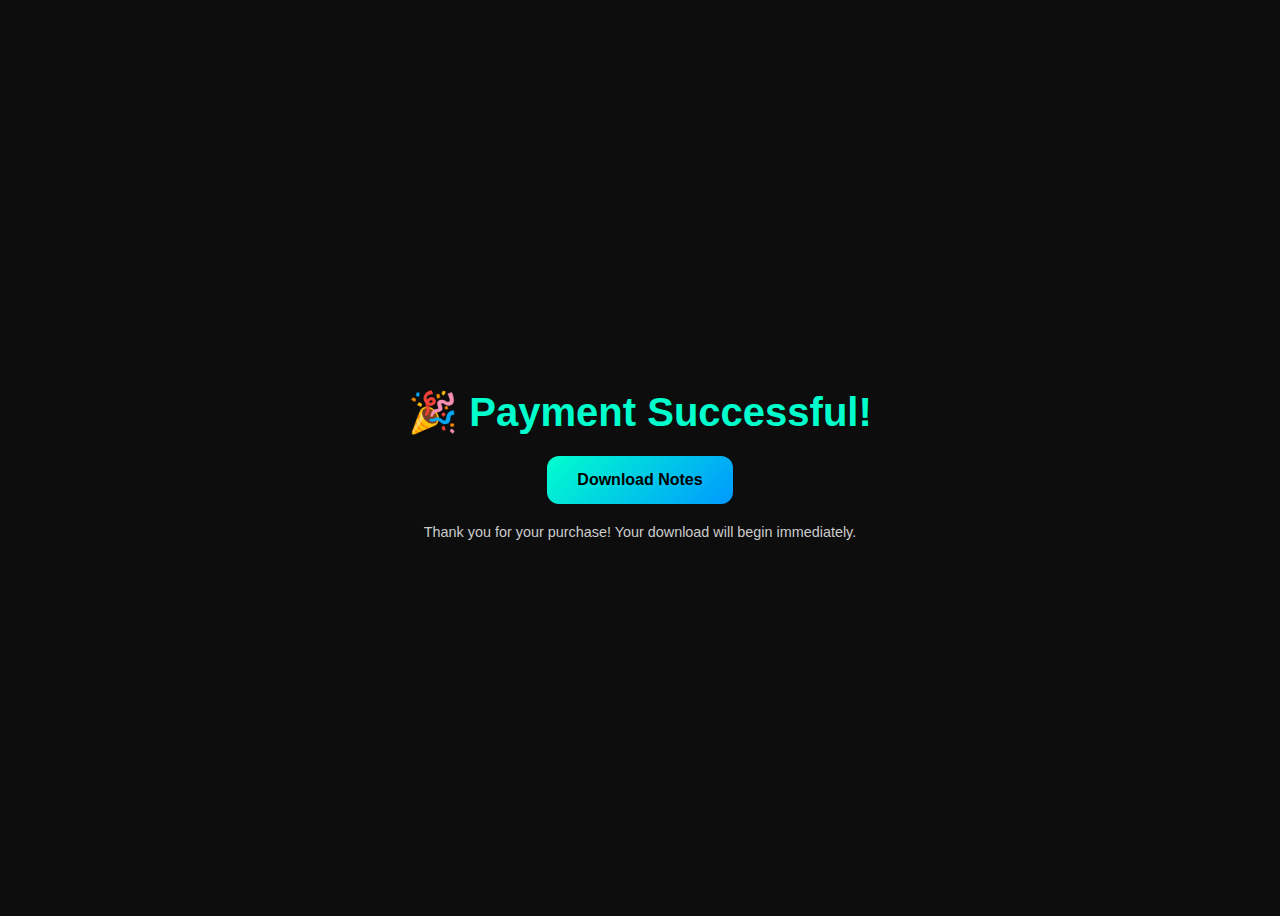
<file: success.chemistry.html>
<!DOCTYPE html>
<html lang="en">
<head>
  <meta charset="UTF-8" />
  <meta name="viewport" content="width=device-width, initial-scale=1.0"/>
  <title>Payment Successful</title>
  <style>
    body {
      background-color: #0d0d0d;
      font-family: 'Segoe UI', sans-serif;
      color: #00ffcc;
      display: flex;
      flex-direction: column;
      align-items: center;
      justify-content: center;
      height: 100vh;
      text-align: center;
    }

    h1 {
      font-size: 2.5rem;
      margin-bottom: 20px;
      animation: glow 1.5s infinite alternate;
    }

    @keyframes glow {
      from { text-shadow: 0 0 10px #00ffcc; }
      to { text-shadow: 0 0 20px #00ffff, 0 0 30px #00ffff; }
    }

    a.download-btn {
      background: linear-gradient(135deg, #00ffcc, #0099ff);
      padding: 15px 30px;
      color: #000;
      text-decoration: none;
      border-radius: 12px;
      font-weight: bold;
      transition: all 0.3s ease;
    }

    a.download-btn:hover {
      transform: scale(1.05);
      background: linear-gradient(135deg, #00cc99, #0077cc);
    }

    .note {
      margin-top: 20px;
      font-size: 0.9rem;
      color: #cccccc;
    }
  </style>
</head>
<body>

  <h1>🎉 Payment Successful!</h1>
  <a href="chemistry.vvi.pdf" class="download-btn" download>Download Notes</a>
  <p class="note">Thank you for your purchase! Your download will begin immediately.</p>

</body>
</html>
</file>
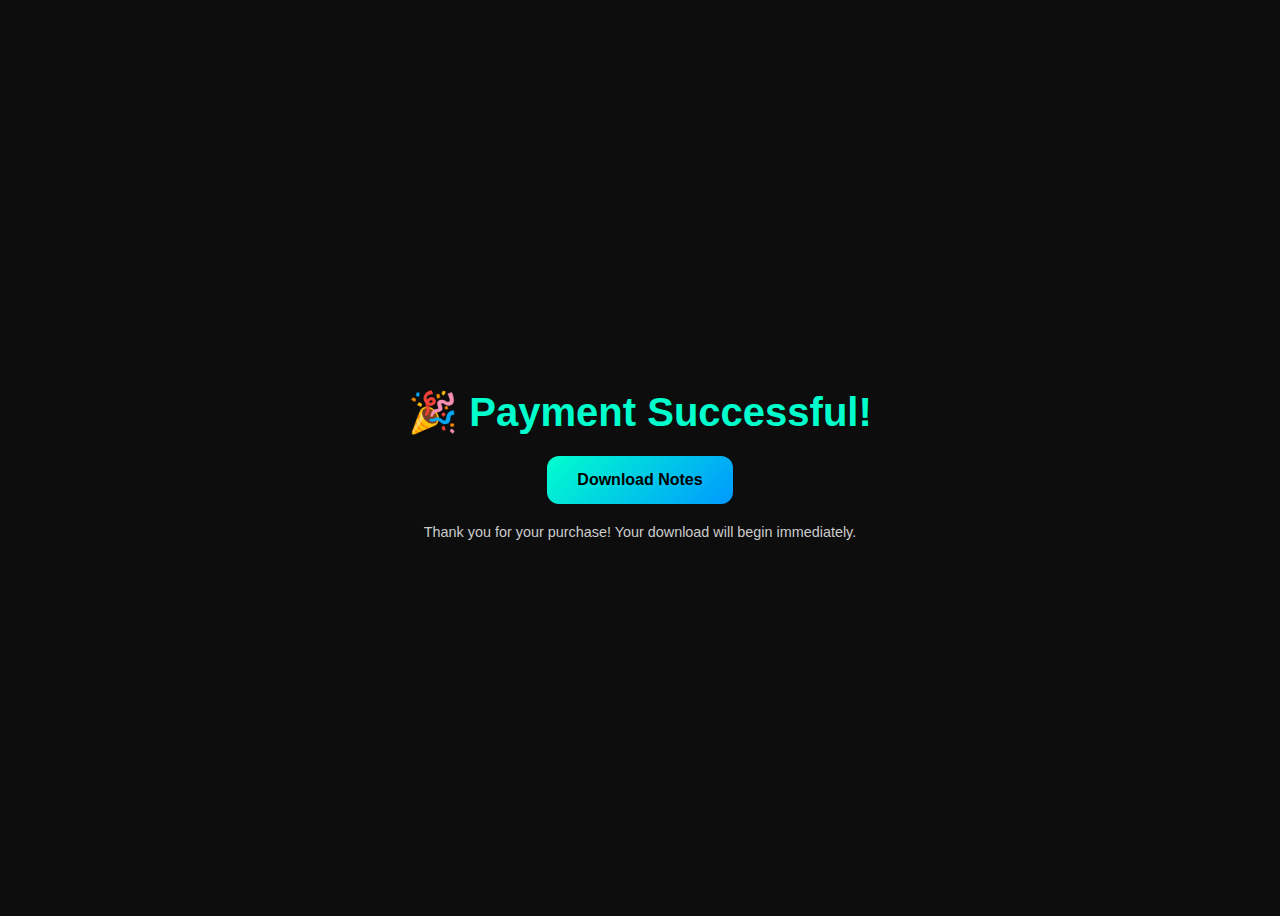
<file: success.math.html>
<!DOCTYPE html>
<html lang="en">
<head>
  <meta charset="UTF-8" />
  <meta name="viewport" content="width=device-width, initial-scale=1.0"/>
  <title>Payment Successful</title>
  <style>
    body {
      background-color: #0d0d0d;
      font-family: 'Segoe UI', sans-serif;
      color: #00ffcc;
      display: flex;
      flex-direction: column;
      align-items: center;
      justify-content: center;
      height: 100vh;
      text-align: center;
    }

    h1 {
      font-size: 2.5rem;
      margin-bottom: 20px;
      animation: glow 1.5s infinite alternate;
    }

    @keyframes glow {
      from { text-shadow: 0 0 10px #00ffcc; }
      to { text-shadow: 0 0 20px #00ffff, 0 0 30px #00ffff; }
    }

    a.download-btn {
      background: linear-gradient(135deg, #00ffcc, #0099ff);
      padding: 15px 30px;
      color: #000;
      text-decoration: none;
      border-radius: 12px;
      font-weight: bold;
      transition: all 0.3s ease;
    }

    a.download-btn:hover {
      transform: scale(1.05);
      background: linear-gradient(135deg, #00cc99, #0077cc);
    }

    .note {
      margin-top: 20px;
      font-size: 0.9rem;
      color: #cccccc;
    }
  </style>
</head>
<body>

  <h1>🎉 Payment Successful!</h1>
  <a href="math.vvi.pdf" class="download-btn" download>Download Notes</a>
  <p class="note">Thank you for your purchase! Your download will begin immediately.</p>

</body>
</html>
</file>
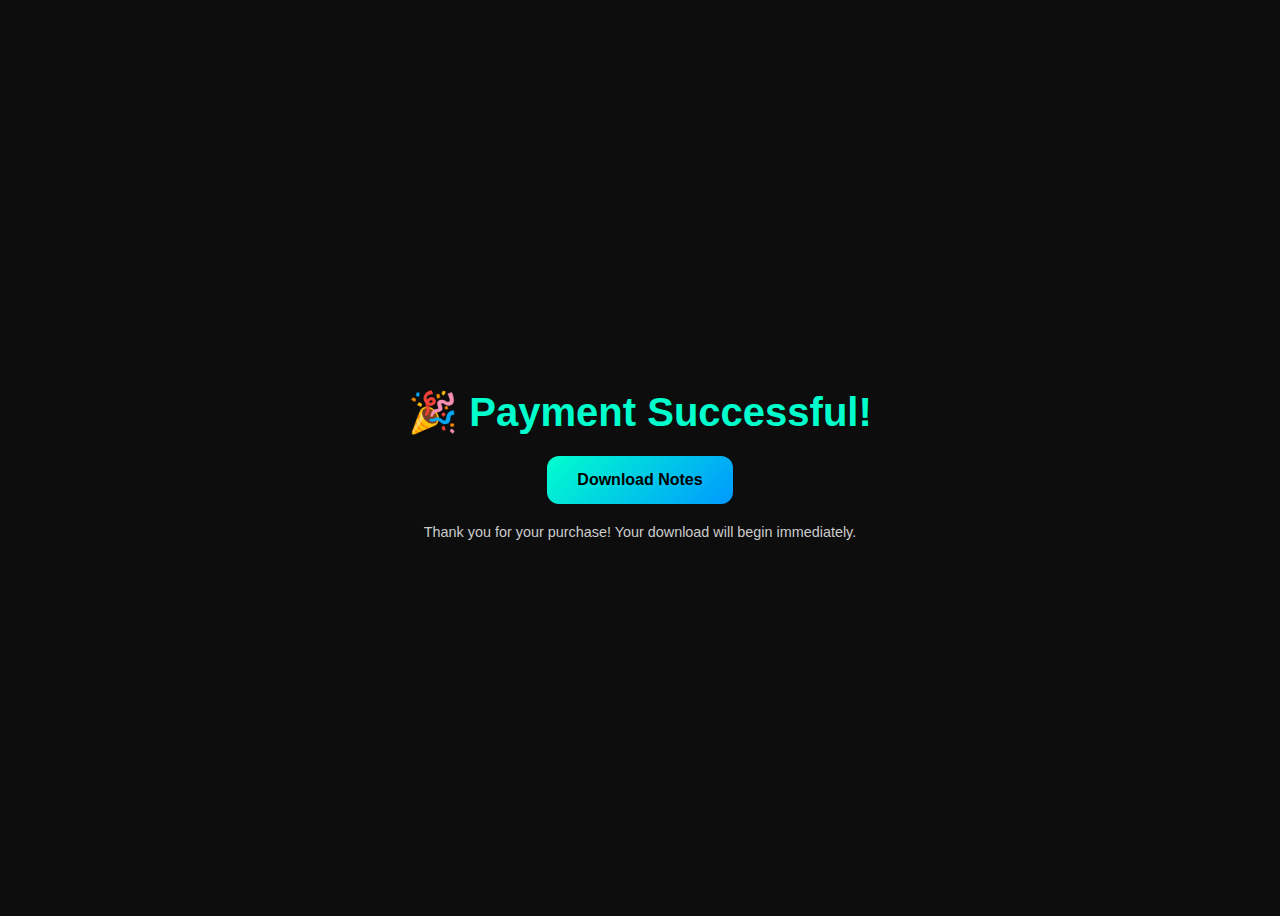
<file: success.physics.html>
<!DOCTYPE html>
<html lang="en">
<head>
  <meta charset="UTF-8" />
  <meta name="viewport" content="width=device-width, initial-scale=1.0"/>
  <title>Payment Successful</title>
  <style>
    body {
      background-color: #0d0d0d;
      font-family: 'Segoe UI', sans-serif;
      color: #00ffcc;
      display: flex;
      flex-direction: column;
      align-items: center;
      justify-content: center;
      height: 100vh;
      text-align: center;
    }

    h1 {
      font-size: 2.5rem;
      margin-bottom: 20px;
      animation: glow 1.5s infinite alternate;
    }

    @keyframes glow {
      from { text-shadow: 0 0 10px #00ffcc; }
      to { text-shadow: 0 0 20px #00ffff, 0 0 30px #00ffff; }
    }

    a.download-btn {
      background: linear-gradient(135deg, #00ffcc, #0099ff);
      padding: 15px 30px;
      color: #000;
      text-decoration: none;
      border-radius: 12px;
      font-weight: bold;
      transition: all 0.3s ease;
    }

    a.download-btn:hover {
      transform: scale(1.05);
      background: linear-gradient(135deg, #00cc99, #0077cc);
    }

    .note {
      margin-top: 20px;
      font-size: 0.9rem;
      color: #cccccc;
    }
  </style>
</head>
<body>

  <h1>🎉 Payment Successful!</h1>
  <a href="physics.vvi.html" class="download-btn" download>Download Notes</a>
  <p class="note">Thank you for your purchase! Your download will begin immediately.</p>

</body>
</html>
</file>
